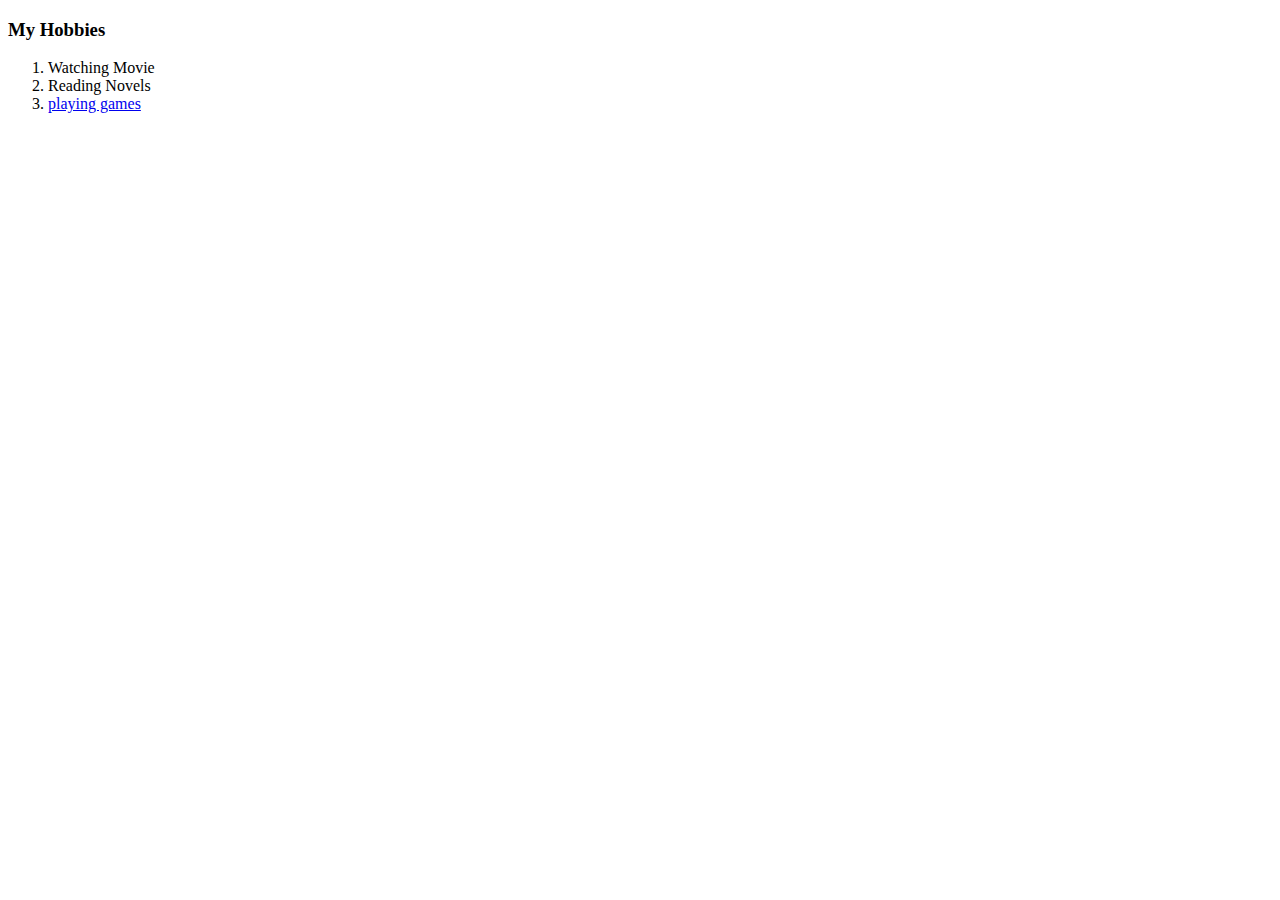
<file: myhobbies.html>
<!DOCTYPE html>
<html lang="en">
<head>
    <meta charset="UTF-8">
    <meta name="viewport" content="width=device-width, initial-scale=1.0">
    <title>My Hobby</title>
</head>
<body>
    <h3>My Hobbies</h3>
    <ol>
        <li>Watching Movie</li>
        <li>Reading Novels</li>
        <li> <a href="https://www.youtube.com/watch?v=2dIM9fhASV4&t=1s">playing games</a></li>
    </ol>
</body>
</html>
</file>
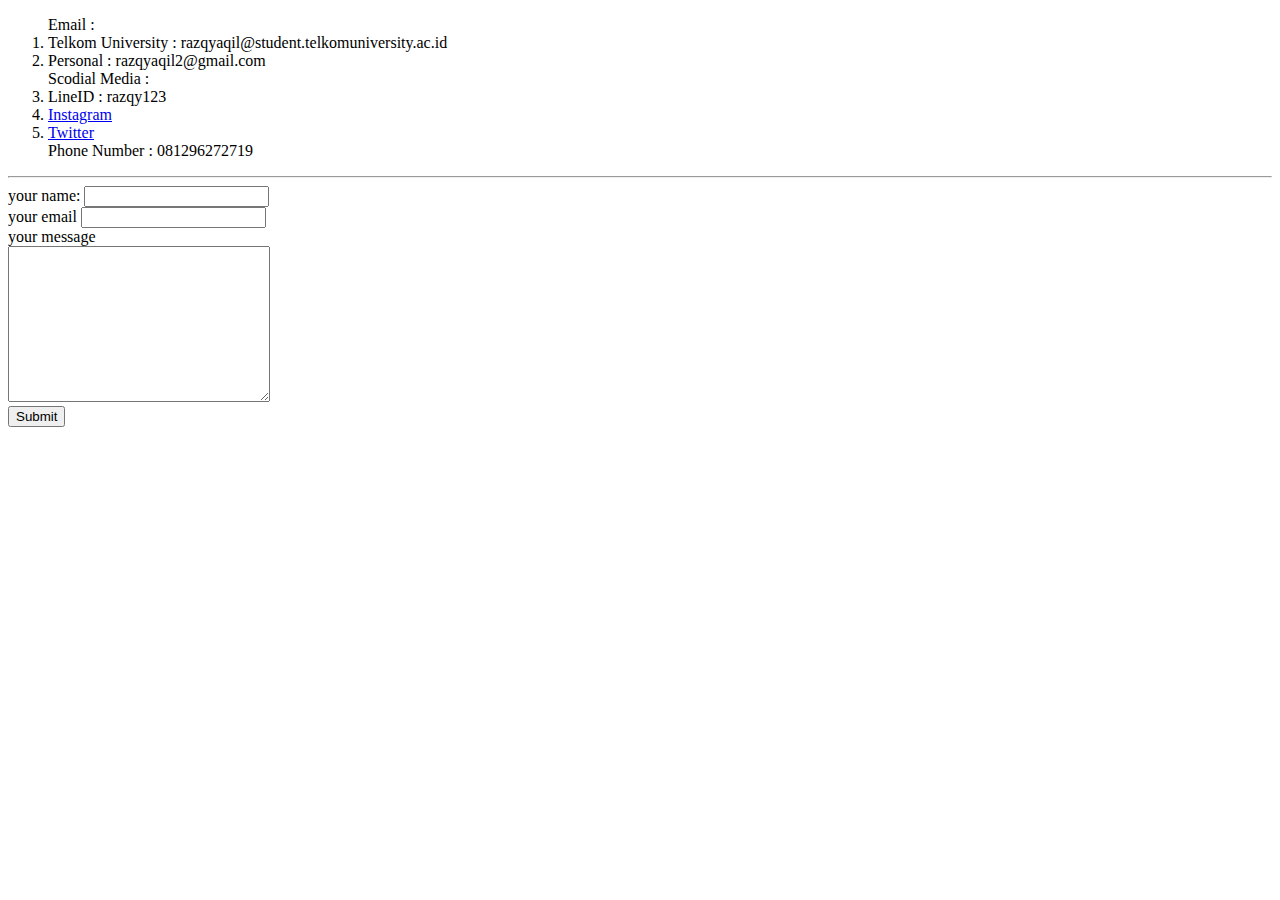
<file: socialmedia.html>
<!DOCTYPE html>
<html lang="en">
<head>
    <meta charset="UTF-8">
    <meta name="viewport" content="width=device-width, initial-scale=1.0">
    <title>Document</title>
</head>
<body>
    <ol>Email           :
        <li>Telkom University   : razqyaqil@student.telkomuniversity.ac.id</li>
        <li>Personal            : razqyaqil2@gmail.com</li>
        Scodial Media   :
        <li>LineID              : razqy123</li>
        <li><a href="https://www.instagram.com/razqyaqil/">Instagram</a></li>
        <li><a href="https://twitter.com/razqyaqil">Twitter</a></li>
        Phone Number    : 081296272719
    </ol>
    <hr>
    <form action="mailto:razqyaqil2@gmail.com" method="GET" enctype="text/plain">       
        <label>your name:</label>
        <input type="text" name="your name" id=""><br>
        <label for="">your email</label>
        <input type="email" name="your email" id=""><br>
        <label for="">your message</label><br>
        <textarea name="your mesage" id="" cols="30" rows="10"></textarea><br>
        <input type="submit" name="" >
    </form>

</body>
</html>
</file>
